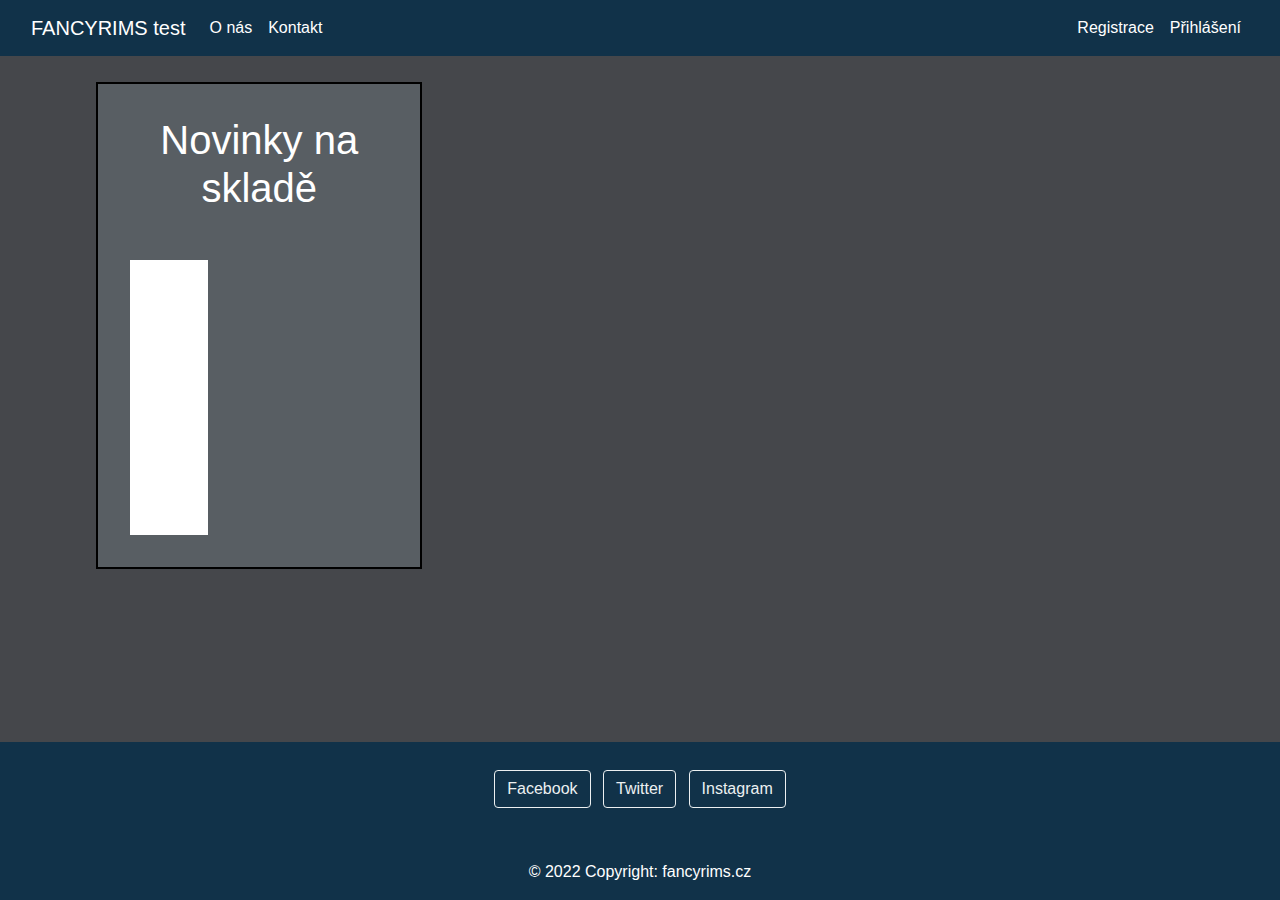
<file: index.html>
<!DOCTYPE html>
<html lang="en">
<head>
    <meta charset="UTF-8">
    <meta http-equiv="X-UA-Compatible" content="IE=edge">
    <meta name="viewport" content="width=device-width, initial-scale=1.0">
    <link href="./bootstrap.css" rel="stylesheet">
    <link href="https://cdn.jsdelivr.net/npm/bootstrap@5.1.3/dist/css/bootstrap.min.css" rel="stylesheet" integrity="sha384-1BmE4kWBq78iYhFldvKuhfTAU6auU8tT94WrHftjDbrCEXSU1oBoqyl2QvZ6jIW3" crossorigin="anonymous">
    <script src="https://cdn.jsdelivr.net/npm/bootstrap@5.1.3/dist/js/bootstrap.bundle.min.js" integrity="sha384-ka7Sk0Gln4gmtz2MlQnikT1wXgYsOg+OMhuP+IlRH9sENBO0LRn5q+8nbTov4+1p" crossorigin="anonymous"></script>
    <title>Úvod | FANCYRIMS</title>
</head>
<body>
    <nav class="navbar navbar-expand-lg navbar-dark bg-dark fixed-top">
        <div class="container-fluid">
          <a class="navbar-brand" href="index.html">FANCYRIMS test</a>
          <button class="navbar-toggler" type="button" data-bs-toggle="collapse" data-bs-target="#navbarNavDropdown" aria-controls="navbarNavDropdown" aria-expanded="false" aria-label="Toggle navigation">
            <span class="navbar-toggler-icon"></span>
          </button>
          <div class="collapse navbar-collapse" id="navbarNavDropdown">
            <ul class="navbar-nav">
              <li class="nav-item">
                <a class="nav-link" aria-current="page" href="./about.html">O nás</a>
              </li>
              <li class="nav-item">
                <a class="nav-link" href="./contact.html">Kontakt</a>
              </li>
            </ul>
            <ul class="nav navbar-nav navbar-right ml-auto">
              <li class="nav-item"><a class="nav-link" href="./signup.html">Registrace</a></li>
              <li class="nav-item"><a class="nav-link" href="./login.html">Přihlášení</a></li>
            </ul>
          </div>
        </div>
      </nav>
      <main class="advertise marginf">
        <h1 class="mb-5 text-center text-white">Novinky na skladě</h1>
        <div id="carouselExampleControls" class="carousel slide" data-bs-ride="carousel">
          <div class="carousel-inner">
            <div class="carousel-item active" data-interval="1000">
              <img src="./imgs/rims1.jpg" class="d-block w-20" alt="carousel1">
            </div>
            <div class="carousel-item" data-interval="1000">
              <img src="./imgs/rims2.jpg" class="d-block w-20" alt="carousel2">
            </div>
            <div class="carousel-item" data-interval="1000">
              <img src="./imgs/rims3.jpg" class="d-block w-20" alt="carousel3">
            </div>
            <div class="carousel-item" data-interval="1000">
              <img src="./imgs/rims4.jpg" class="d-block w-20" alt="carousel4">
            </div>
            <div class="carousel-item" data-interval="1000">
              <img src="./imgs/rims5.jpg" class="d-block w-20" alt="carousel5">
            </div>
          </div>
        </div>
    </main>
      <footer class="bg-dark text-center text-white fixed-bottom">
        <div class="container p-4 pb-0">
          <section class="mb-2">
            <a class="btn btn-outline-light btn-floating m-1" href="#!" role="button"
              >Facebook
            </a>
            <a class="btn btn-outline-light btn-floating m-1" href="#!" role="button"
              >Twitter
            </a>
            <a class="btn btn-outline-light btn-floating m-1" href="#!" role="button"
              >Instagram
            </a>
          </section>
        </div>
        <div class="text-center p-3 bg-dark">
          © 2022 Copyright:
          <a class="text-white" href="#">fancyrims.cz</a>
        </div>
      </footer>
</body>
</html>
</file>
